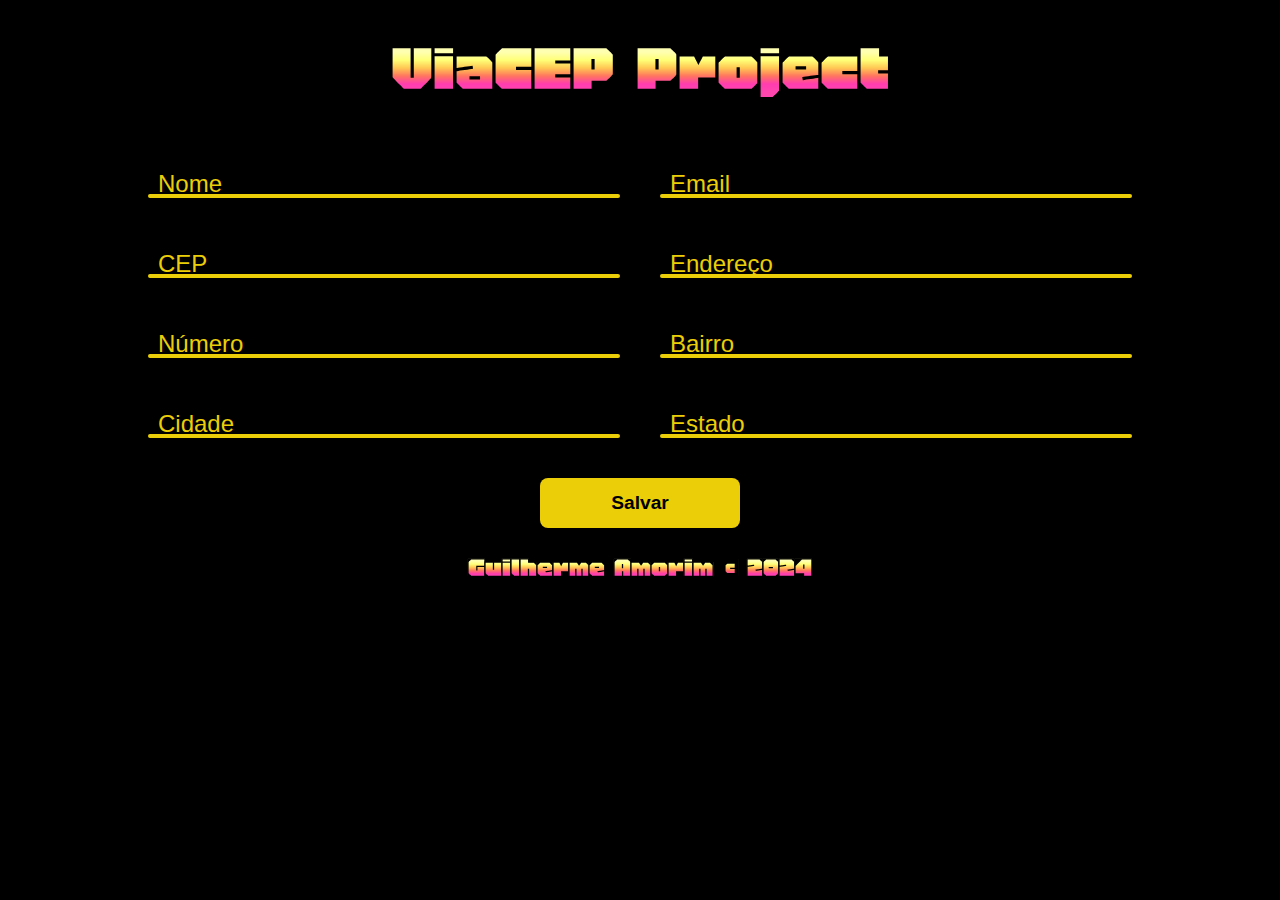
<file: consumoApiSabado/index.html>
<!DOCTYPE html>
<html lang="pt-br">
<head>
    <meta charset="UTF-8">
    <meta name="viewport" content="width=device-width, initial-scale=1.0">
    <title>ViaCEP</title>
    <link rel="stylesheet" href="./styles/style.css">
</head>
<body>
   <main class="container-grid">
    <h1 class="title">
        ViaCEP Project
    </h1>
    <section class="row">
        <div class="inputbox">
            
            <input type="text" id="nome" required>
            <label for="nome">Nome</label>
        </div>
        <div class="inputbox">
            
            <input type="text" id="email" required>
            <label for="email">Email</label>
        </div>
    </section>
    <section class="row">
        <div class="inputbox">
            
            <input type="text" id="cep" required>
            <label for="cep">CEP</label>
        </div>
        <div class="inputbox">
            
            <input type="text" id="endereco" required>
            <label for="endereco">Endereço</label>
        </div>
    </section>
    <section class="row">
        <div class="inputbox">
            
            <input type="text" id="numero" required>
            <label for="numero">Número</label>
        </div>
        <div class="inputbox">
            
            <input type="text" id="bairro" required>
            <label for="bairro">Bairro</label>
        </div>
    </section>
    <section class="row">
        <div class="inputbox">
           
            <input type="text" id="cidade" required>
            <label for="cidade">Cidade</label>
        </div>
        <div class="inputbox">
           
            <input type="text" id="estado" required>
            <label for="estado">Estado</label>
        </div>
    </section>

    <div class="row"><button id="btn">
        Salvar
    </button></div>

   </main> 
   <footer>
    <p>
        Guilherme Amorim &#169 2024
    </p>
   </footer>
   <link rel="stylesheet" href="./scripts/script.js">
</body>
</html>
</file>
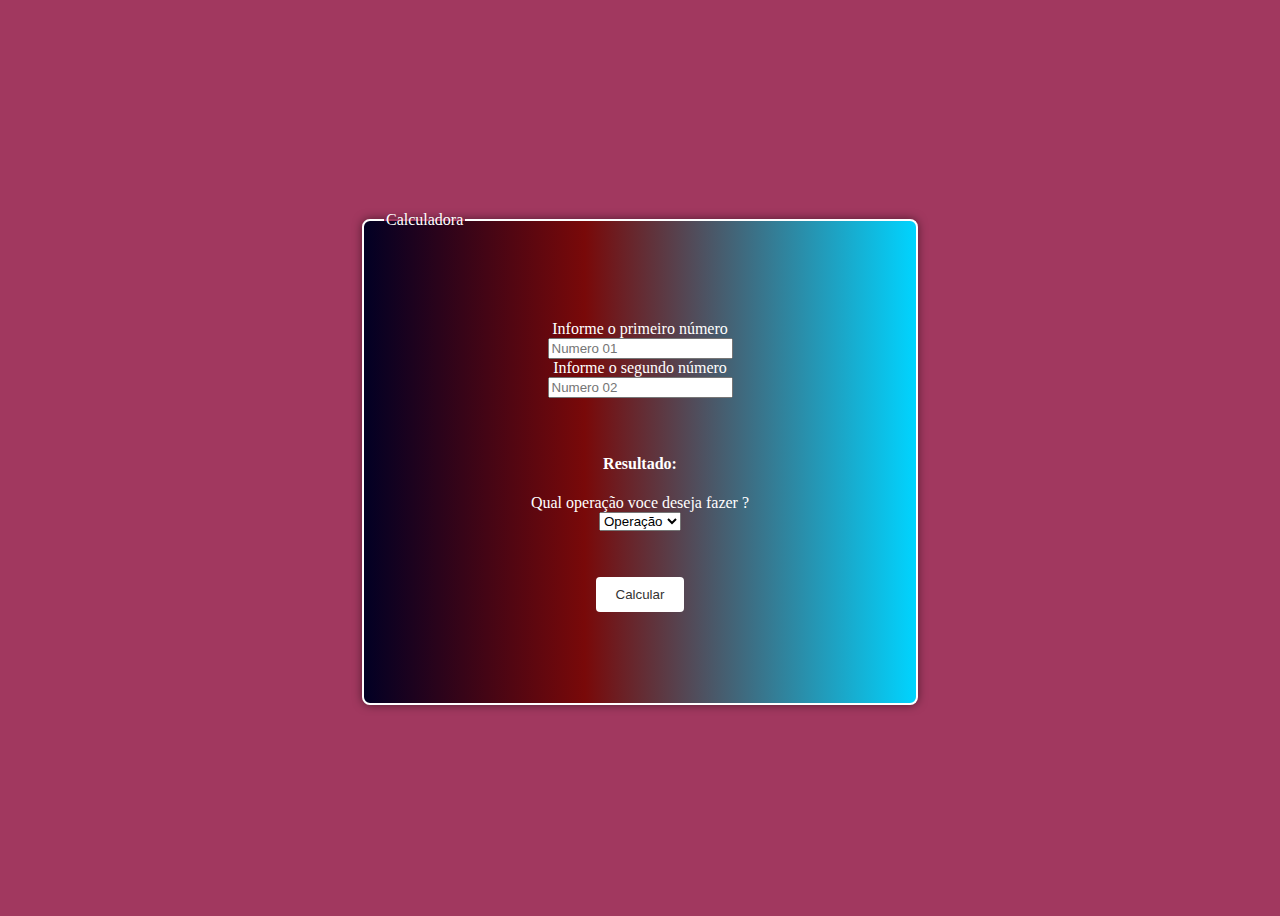
<file: JavaScript/inicio/trabalhandoComDados/Calculadora/index.html>
<!DOCTYPE html>
<html lang="pt-br">

<head>
    <meta charset="UTF-8">
    <meta name="viewport" content="width=device-width, initial-scale=1.0">
    <title>Calculadora</title>
    <link rel="stylesheet" href="./style.css">
    <script src="./script.js"></script>
</head>

<body style="background-color: rgb(161, 56, 95);">
    <section class="flex-form">
        <form method="/index.html" method="get" onsubmit="Calcular()" class="form">
            <fieldset class="info-flex">
                <legend> Calculadora </legend>

                <label for="">Informe o primeiro número</label>
                <input type="number" id="num1" placeholder="Numero 01">

                <label for="">Informe o segundo número</label>
                <input type="number" id="num2" placeholder="Numero 02">

                <br><br>

                <h4>Resultado: <strong id="resultado"></strong></h4>

                <label for="">Qual operação voce deseja fazer ?</label>
                <select name="operacao" id="operacao">

                    <option value="operacao" disabled selected>Operação</option>
                    <option value="Somar">Soma</option>
                    <option value="Subtrair">Subtrair</option>
                    <option value="Multiplicar">Multiplicar</option>
                    <option value="Dividir">Dividir</option>

                </select>

                <br><br>

                <button>
                    Calcular
                </button>
                
                <div id="error"></div>
                <!-- <button onclick="exibirAlert()">
                    teste
                </button> -->
            </fieldset>
        </form>
    </section>
</body>

</html>
</file>
<file: consumoApiSabado/styles/style.css>
@import url('https://fonts.googleapis.com/css2?family=Honk&display=swap');
* {
    padding: 0;
    margin: 0;
    box-sizing: border-box;
}

:root {
    --bg-color: #000;
    --primary-color: #EBCE07;
    --primary-font: "Honk", system-ui;
}

body {
    display: flex;
    align-items: center;
    flex-direction: column;
    height: 100vh;
    background-color: var(--bg-color);
}

.container-grid {
    display: flex;
    flex-direction: column;
    justify-content: center;
    width: 80%;
    padding: 20px;
    gap: 40px;

    
}

.title {
    font-family: var(--primary-font);
    font-size: 5rem;
    text-align: center;
    user-select: none;
}

.row {
    display: grid;
    grid-template-columns: repeat(auto-fit, minmax(350px, 1fr));
    gap: 40px;
}

.inputbox{
    position: relative;
    display: flex;
    height: 40px;
    flex-direction: column;
    flex-direction: column-reverse;
}

.inputbox label{
    position: relative;
    transition: .5s;
    top: 0;
    left: 10px;
    font-size: 1.5rem;
    color: var(--primary-color);
    cursor: text;
    font-family: Arial, Helvetica, sans-serif;
}

.inputbox input{
    position: absolute;
    transition: .5s;
    background-color: var(--primary-color);
    width: 100%;
    height: 4px;
    bottom: 0;
    box-shadow: none;
    outline: none;
    border: none;
    border-radius: 2px;
    font-size: 1rem;
    font-weight: bold;
    padding: 0 10px;
}

.inputbox input:focus,
.inputbox input:valid{
    height: 100%;
}

.inputbox input:focus + label,
.inputbox input:valid + label{
    top: -40px;
    left: 0;
}

.container-grid button{
    align-self: center;
    justify-self: center;
    width: 200px;
    height: 50px;
    border: 8px;
    outline: none;
    cursor: pointer;
    border-radius: 8px;
    background-color: var(--primary-color);
    font-weight: bold;
    font-size: 1.2rem;
}

footer>p{
    font-family: var(--primary-font);
    font-size: 2rem;
    user-select: none;
    
}
</file>
<file: JavaScript/inicio/trabalhandoComDados/Calculadora/style.css>
#num1::-webkit-inner-spin-button,
#num1::-webkit-outer-spin-button,
#num2::-webkit-inner-spin-button,
#num2::-webkit-outer-spin-button {
    -webkit-appearance: none;
    margin: 0;
}

.flex-form {
    display: flex;
    align-items: center;
    justify-content: center;
    height: 100vh;
}

fieldset {
    width: 40vw;
    height: 50vh;
    border-radius: 8px;
    border: 2px solid #fff; /* Adicionando uma borda branca ao redor do campo de formulário */
    background: linear-gradient(90deg, rgba(2, 0, 36, 1) 0%, rgba(121, 9, 9, 1) 40%, rgba(0, 212, 255, 1) 100%);
    color: white;
    padding: 20px; /* Adicionando algum espaço interno para o conteúdo */
    box-shadow: 0px 0px 10px rgba(0, 0, 0, 0.5); /* Adicionando uma leve sombra */
}

.info-flex {
    display: flex;
    flex-direction: column;
    align-items: center;
    justify-content: center;
}

/* Estilo para os botões do formulário */
button {
    background-color: #fff;
    color: #333;
    border: none;
    padding: 10px 20px;
    margin-top: 10px;
    cursor: pointer;
    border-radius: 4px;
    transition: background-color 0.3s ease;
}

button:hover {
    background-color: #eee;
}
</file>
